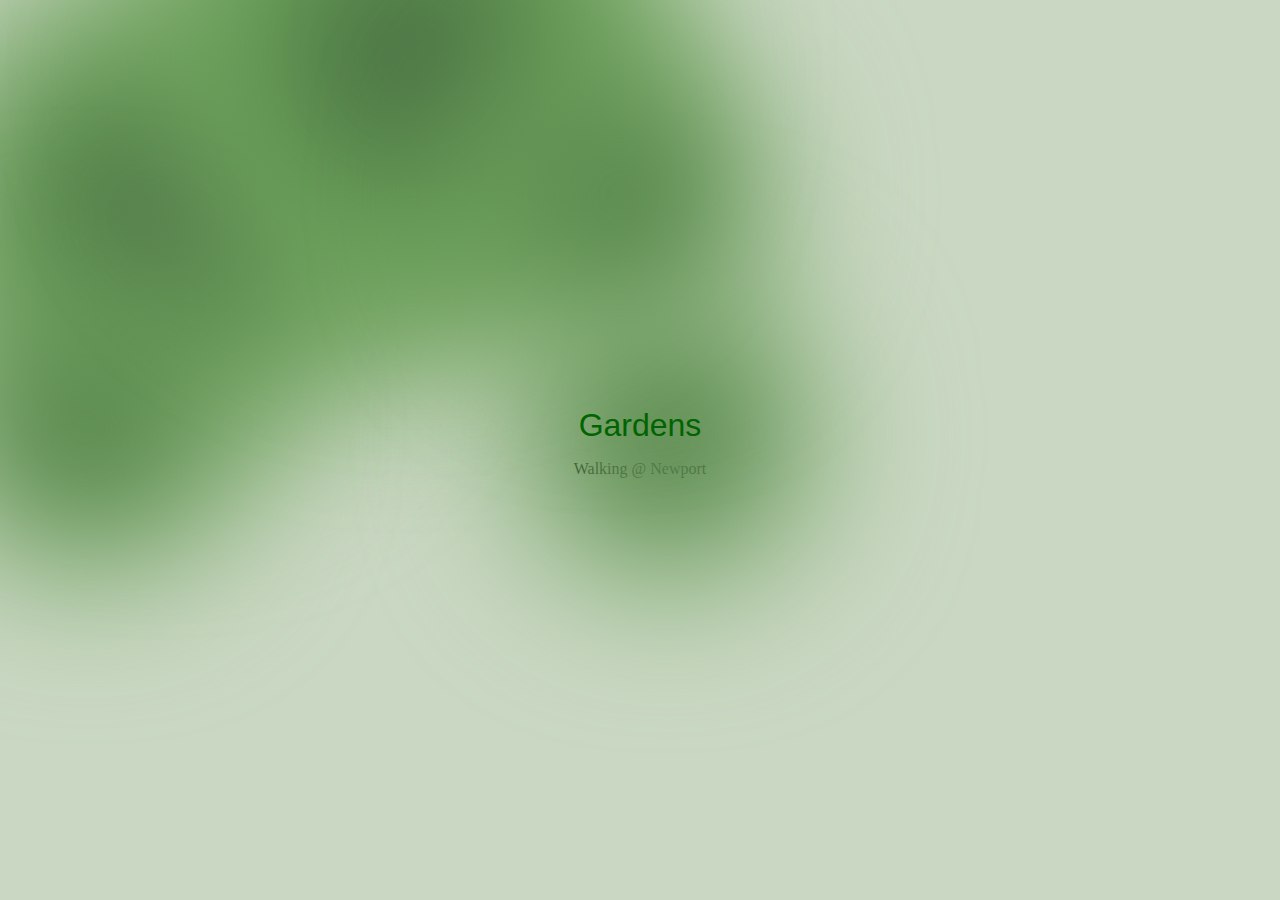
<file: index.html>
<!DOCTYPE html>
<html lang="en">
  <head>
    <meta charset="utf-8" />
    <meta name="viewport" content="width=device-width, initial-scale=1" />
    <link rel="icon" href="assets/shutup-icon.png" />
    <title>stICkerS @ Newport</title>
    <link rel="stylesheet" href="style.css" />
    <script src="script.js" defer></script>
  </head>
  <body>
    <div id="reveal-text"></div>
    <p>Walking @ Newport
    <div id="dot-container"></div>
  </body>
</html>
</file>
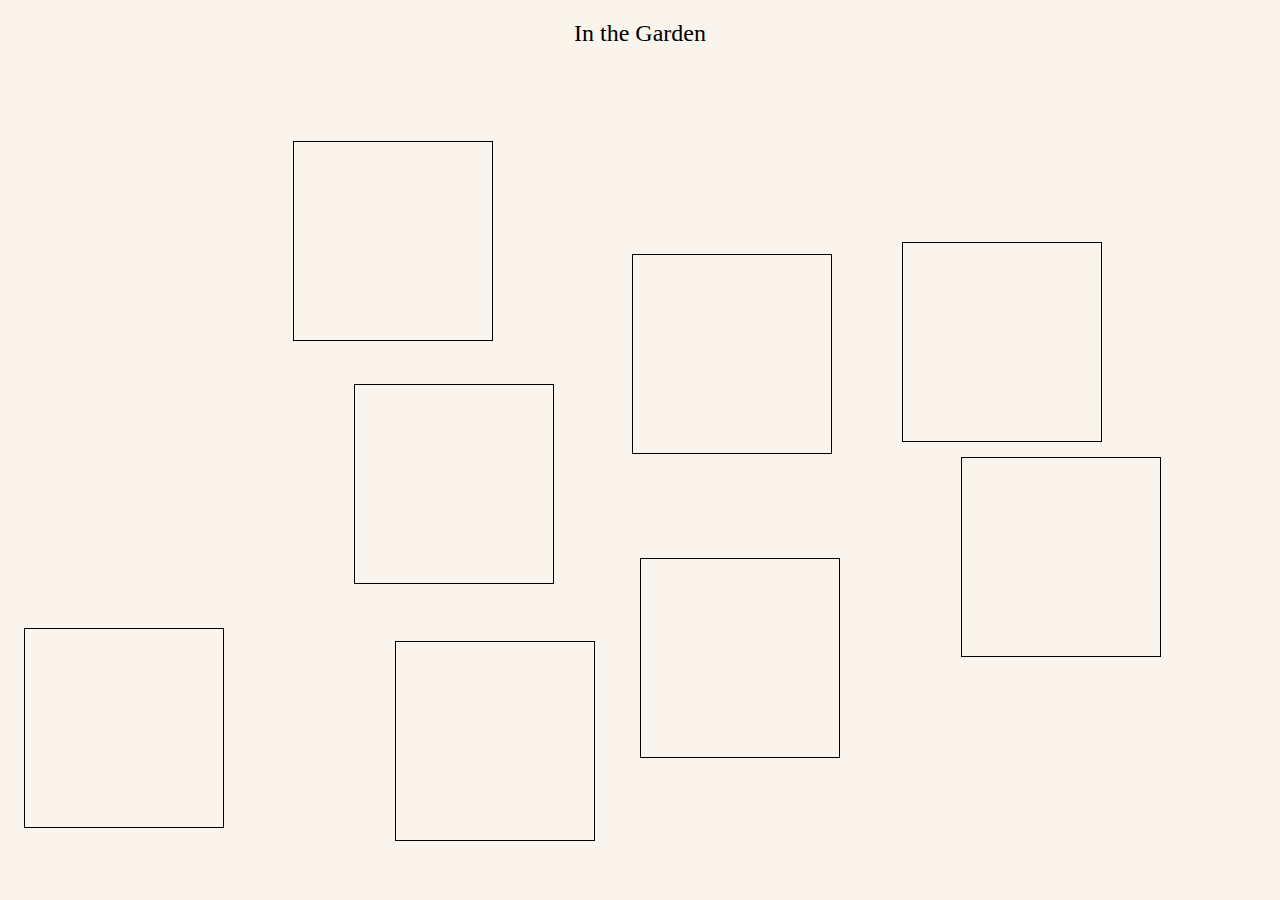
<file: the-garden.html>
<!DOCTYPE html>
<html lang="en">
  <head>
    <meta charset="utf-8" />
    <meta name="viewport" content="width=device-width, initial-scale=1" />
    <link rel="icon" href="assets/Ellipse 1.png" />
    <title>Not Everything About Leaf and Tree</title>
    <link rel="stylesheet" href="the-garden.css" />
    <script src="the-garden.js" defer></script>
  </head>
  <body>
    <a href="index.html" class="page-title">In the Garden</a>
  
    <div class="box" id="box1">
        <div class="content">
            40.728044° N
            <br>
            74.030573° W​
            <br>
            <br>
            Here we sit by the bench, 
            and watch the kids in the playground.
            <br>
            <br>
            “I want to use the swing.” She said.
            <br>
            <br>
            “You can sit when I’m done.”
</div>
    </div>
    <div class="box" id="box2">
        <div class="content">
            40.717507° N
            <br>
            74.045276° W
            <br>
            <br>
            Unshed the curtain, ,light reflecting off the water, a forest of clear leaves.
            <br>
            <br>
            "I'll call you back. "
            <br>
            <br>
            “Ok, get some rest”
        </div>
    </div>
    <div class="box" id="box3">
        <div class="content">
            40.73515° N
            <br>
            73.99273° W
            <br>
            <br>
            What day is it?
            Is it nothing but a fraction of time, leaking through the gaps in the leaves?
            <br>
            <br>
            I walked pass the street, two sit on the stairs. It was cigarette and coffee, and the smell of wet green.
        </div>
    </div>

    <div class="box" id="box4">
        <div class="content"> 
            40.726485° N
            <br>
            73.981033° W
            <br>
            <br>
            Steaming.
            Hot.
            Udon.
            <br>
            <br>
            Sesonal menu but never sesonal.
            <br>
            <br>
            And now they're selling wine.
        </div>
    </div>

    <div class="box" id="box5">
        <div class="content"> 
            40.521117° N
            <br>
            74.569721° W​
            <br>
            <br>
            Time newly born, yet falls like snow piling on pine trees, drip and drop, bit by bit, sounds of winter chimes.
            <br>
            <br>
            When it snowed in the pine forest, it snowed in my room too, once. But they were chopped down, shattered, gone, and my room was too. 
            <br>
            <br>
            It is now a box, four gray walls, plaster brushing against my hair, flakes falling like snow. 
        </div>
    </div>
    <div class="box" id="box6">
        <div class="content">
            40.52547° N
            <br>
            74.49545° W
            <br>
            <br>
            Walk along the track, she realized that she can write no more. 
            <br>
            <br>
            A river laid in her body, now growing into the ulcers of memories that poured down.
            <br>
            <br>
            What poured down together was time,she eroded like rag, shrunken from years of use.
        </div>
    </div>

    <div class="box" id="box7">
        <div class="content">
            40.71958° N
            <br>
            73.99048° W
            <br>
            <br>
            The poles are swaying.
            <br>
            <br>
            Three glass down, one round up.
            <br>
            <br>
            Nothing is that desperate.
        </div>
    </div>

    <div class="box" id="box8">
        <div class="content">
            40°43′19.9″N 
            <br>
            73°59′40.7″W
            <br>
            <br>
            This is where you pick.
            <br>
            <br>
            Men, women, children, old and young, all are here.
            <br>
            <br>
            Perhaps not children.
        </div>
    </div>
  </body>
</html>
</file>
<file: style.css>
@font-face {
  font-family: "free-mono";
  src: url("https://cdn.glitch.global/42a44c14-bd17-4d7d-bcbf-6001def23f21/FreeMono.ttf?v=1728339870812");
}

body {
  margin: 0;
  overflow: hidden;
  height: 100vh;
  background-color: #CAD8C3;
  display: flex;
  justify-content: center;
  align-items: center;
  flex-direction: column;
}

#reveal-text {
  font-family: "free-mono", sans-serif;
  font-size: 32px;
  color: darkgreen;
  text-align: center; /* Ensure the text is centered */
  display: inline-block; /* Center the block of text */
  z-index:10;
}

.sub-text {
  font-size: 24px; /* Set the font size for the new line */
  color: darkgreen; /* Adjust the color to match or differentiate */
  margin-top: 20px; /* Add space between the two lines */
  text-align: center; /* Center-align the sub-text */
  display: block; /* Ensure it's treated as a block for proper alignment */
}
.dot {
  position: absolute;
  border-radius: 50%;
  filter: blur(75px);
  z-index: 1; /* Lower z-index for dots to be below the text */
}
</file>
<file: the-garden.css>
@font-face {
    font-family: "free-mono";
    src: url("https://cdn.glitch.global/42a44c14-bd17-4d7d-bcbf-6001def23f21/FreeMono.ttf?v=1728339870812");
}

* {
    margin: 0;
    padding: 0;
    box-sizing: border-box;
}

body {
    height: 100vh;
    display: flex;
    justify-content: center;
    align-items: center;
    position: relative;
    background-color: #F9F5EC;
}

.page-title {
    font-family: "free-mono"; /* Use the specified font */
    font-size: 24px;          /* Set font size */
    position: absolute;       /* Positioning to center it at the top */
    top: 20px;                /* Distance from the top */
    left: 50%;                /* Center horizontally */
    transform: translateX(-50%); /* Adjust to perfectly center */
    text-align: center;       /* Center text */
    z-index: 10;              /* Ensure it appears above other elements */
    text-decoration: none;     /* Remove underline from the link */
    color: inherit;          /* Inherit color from parent, making it match the background */
}


.box {
    margin: 20px;
    width: 200px;
    height: 200px;
    border: 1px solid black;
    position: absolute;
    cursor: grab;
    background-color: #F9F5EC;
    transition: width 0.3s ease, height 0.3s ease, transform 0.3s ease;
    display: flex;
    align-items: center;
    justify-content: center;
}

.box:active {
    cursor: grabbing;
}

.box.zoomed {
    width: 600px;
    height: 600px;
    z-index: 1000;
}

.content {
    display: none;
}

.box.zoomed .content {
    display: block;
    text-align: center;
    margin-left: auto;
    margin-right: auto;
    padding: 10px;
    font-family: "free-mono", sans-serif;
    color: black;
    font-size: 20px;
    max-width: 500px;
    line-height: 1.5;
}

#box1 .content,
#box2 .content,
#box3 .content,
#box4 .content,
#box5 .content,
#box6 .content,
#box7 .content,
#box8 .content {
    text-align: left;
}

.gif-container {
    position: absolute;
    pointer-events: none;
    opacity: 0;
    transition: opacity 0.3s ease;
    width: 320px;
    height: 240px;
    top: -120px;
    left: -160px;
    z-index: 1;
}

.box:hover .gif-container {
    opacity: 1;
}

/* New styling for the SVG button */
.svg-button {
    position: absolute; /* Ensure positioning within the box */
    width: 50px;       /* Set width */
    height: 50px;      /* Set height */
    cursor: pointer;    /* Change cursor to pointer */
    bottom: 20px;       /* Align to the bottom */
    left: 20px;         /* Align to the left */
    pointer-events: all; /* Ensure it's clickable */
}
</file>
